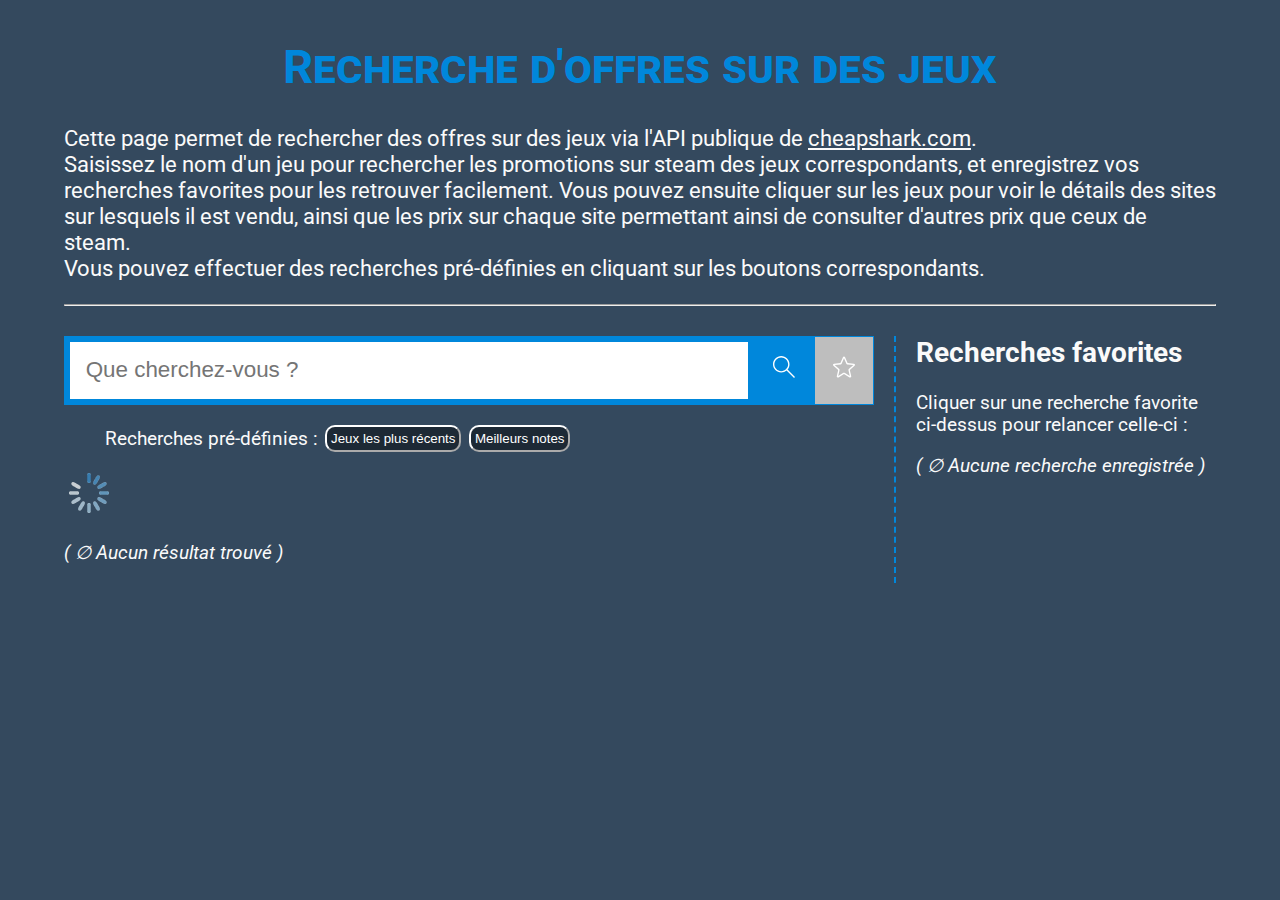
<file: index.html>
<!DOCTYPE html>
<html lang="fr" dir="ltr">
	<head>
		<title>M4103C-Projet-JS - Recherche d'offres sur des jeux</title>
		<meta charset="utf-8">
		<link rel="shortcut icon" type="image/x-icon" href="sale.ico">
		<link rel="stylesheet" href="styles.css">
	</head>
	<body >
		<header>
			<h1>Recherche d'offres sur des jeux</h1>

			<p id="explication">Cette page permet de rechercher des offres sur des jeux via l'API publique de <a href="https://apidocs.cheapshark.com/" target="_blank">cheapshark.com</a>.<br>
			Saisissez le nom d'un jeu pour rechercher les promotions sur steam des jeux correspondants, et enregistrez vos recherches favorites pour les retrouver facilement. Vous pouvez ensuite cliquer sur les jeux
			pour voir le détails des sites sur lesquels il est vendu, ainsi que les prix sur chaque site permettant ainsi de consulter d'autres prix que ceux de steam.<br>
			Vous pouvez effectuer des recherches pré-définies en cliquant sur les boutons correspondants.</p>
		</header>
		<hr>
		<main id="conteneur">
			<!-- Section de recherche (avec résultats) -->
			<section id="section-recherche">
				<div id="bloc-recherche">
					<!-- Champ de recherche -->
					<input type="text" placeholder="Que cherchez-vous ?" />

					<!-- Boutons -->
					<button id="btn-lancer-recherche" type="button"
					class="btn_clicable" title="Lancer la recherche">
						<!-- Icone provenant de flaticon.com -->
						<img src="images/loupe.svg" alt="Loupe pour recherche" width=22 >
					</button>

					<button id="btn-favoris" type="button" disabled
					title="Ajouter la recherche aux favoris">
						<!-- Icone étoile vide => Recherche pas en favoris -->
						<img src="images/etoile-vide.svg" alt="Etoile vide" width=22 >

						<!-- Icone étoile pleine => Recherche en favoris -->
						<!-- <img src="images/etoile-pleine.svg" alt="Etoile pleine" width=22 > -->

						<!-- (Icones provenant de flaticon.com) -->
					</button>
				</div>
				<div class="aide-recherche">
					<p>Recherches pré-définies :</p>
					<button onclick="recherche('','onSale=1&sortBy=Release');">Jeux les plus récents</button>
					<button onclick="recherche('','onSale=1&sortBy=Metacritic');">Meilleurs notes</button>
				</div>
				<!-- Résultats de recherche -->
				<div id="bloc-gif-attente">
					<img id="loading" src='images/attente-ajax.gif' alt="GIF Attente de résultats" width=50 />
				</div>
				<div id="bloc-resultats">
				</div>
			</section>

			<!-- Section de séparation (avec la bordure verte) -->
			<section id="section-separation"></section>

			<!-- Section des recherches favorites -->
			<section id="section-favoris">
				<h2>Recherches favorites</h2>
				<p>Cliquer sur une recherche favorite ci-dessus pour relancer celle-ci :</p>
				<ul id="liste-favoris">
				</ul>
				<div id="noRes"></div>
			</section>

		</main>
	<script src="jeu.js"></script>
	<script src="main.js"></script>
	
	</body>
</html>
</file>
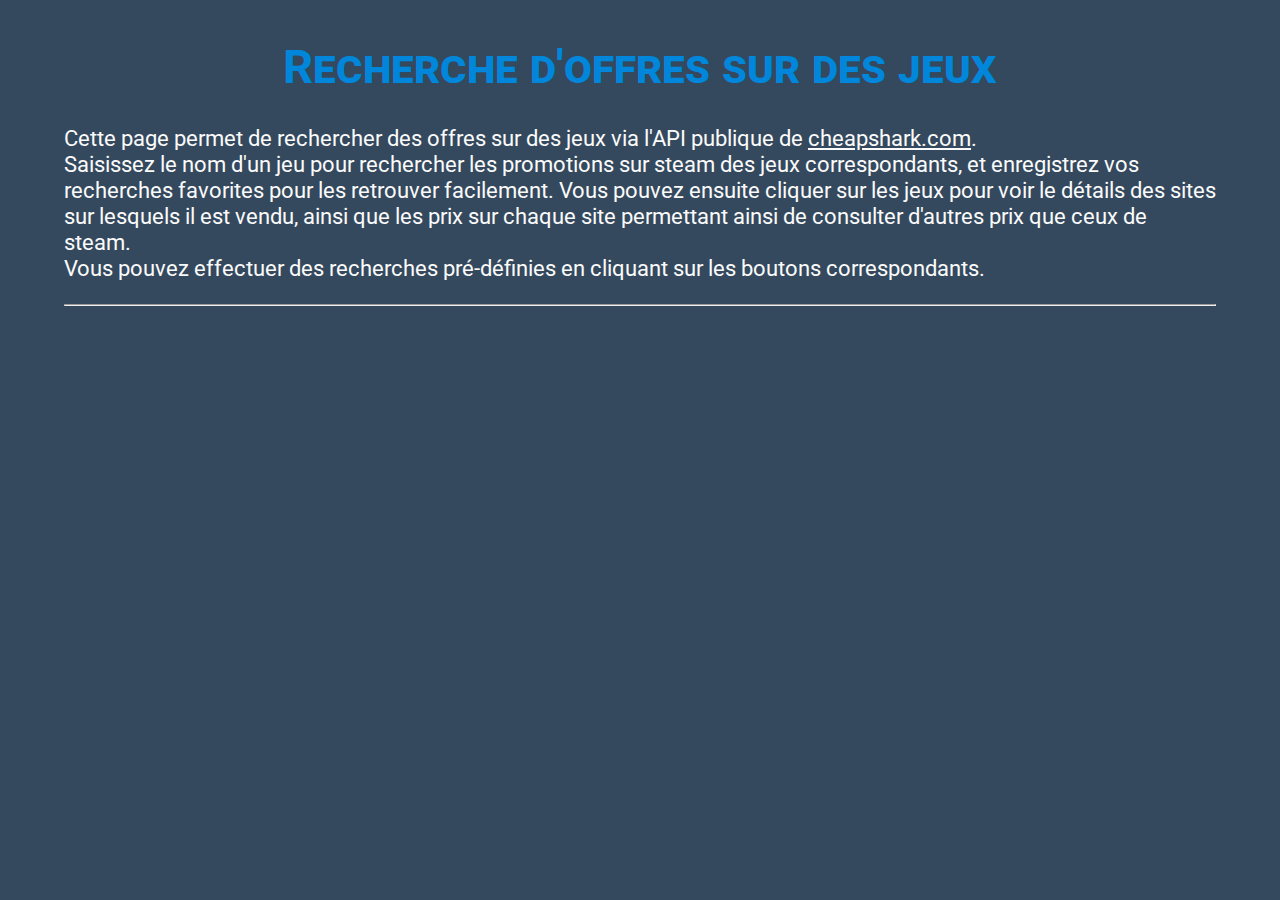
<file: jeu.html>
<!DOCTYPE html>
<html lang="fr" dir="ltr">
	<head>
		<title>M4103C-Projet-JS - Recherche d'offres sur des jeux</title>
		<meta charset="utf-8">
		<link rel="shortcut icon" type="image/x-icon" href="sale.ico">
		<link rel="stylesheet" href="stylesJeu.css">
	</head>
	<body>
		<header>
			<a href="index.html"><h1>Recherche d'offres sur des jeux</h1></a>

			<p id="explication">Cette page permet de rechercher des offres sur des jeux via l'API publique de <a href="https://apidocs.cheapshark.com/" target="_blank">cheapshark.com</a>.<br>
				Saisissez le nom d'un jeu pour rechercher les promotions sur steam des jeux correspondants, et enregistrez vos recherches favorites pour les retrouver facilement. Vous pouvez ensuite cliquer sur les jeux
				pour voir le détails des sites sur lesquels il est vendu, ainsi que les prix sur chaque site permettant ainsi de consulter d'autres prix que ceux de steam.<br>
				Vous pouvez effectuer des recherches pré-définies en cliquant sur les boutons correspondants.</p>
		</header>
		<hr>
		<main id="conteneur">
			<!-- Section de recherche (avec résultats) -->

			<!-- Section de séparation (avec la bordure verte) -->

			<!-- Section des recherches favorites -->
      <script src="jeu.js"></script>
		</main>
	</body>
</html>
</file>
<file: styles.css>
/* Importation de la police Roboto */
@import url(https://fonts.googleapis.com/css?family=Roboto);

/* Définition des principales couleurs */
:root {
	--text-color : #fafafa; /* Texte presque blanc */
	--background: #34495e; /* Fond bleu foncé */
	--main-green: #0087db;
	--active-green: #004a79;
}

* {
	color: var(--text-color) ;
}

body {
	background-color: var(--background);
	font: 14pt Roboto, Arial, sans-serif;
	margin: 0;
	padding: 0;
	width: 90%;
	margin: 40px auto;
}

/* Paragraphes "Aucun résultat..." et "Aucune recherche..." */
p.info-vide {
	font-style: italic;
}

/* Partie En-tête */
h1 {
	/* margin-top: 1em; */
	text-align: center;
	font-variant: small-caps;
	font-size: 2.5em;
	color: var(--main-green);
}

p#explication {
	font-size: 1.2em;
}

/* Conteneur principal */
#conteneur {
	display: flex;
	flex: 1;
	margin: 30px auto;
}

/* Section Recherche (avec résultats) */
#section-recherche {
	margin-top: 0;
	flex: 1 1 auto;
}

#bloc-recherche {
	display: flex;
	margin: 0 auto ;
	min-width: 450px;
	flex-direction: row;
}

#bloc-recherche>input[type=text],
#bloc-recherche>button {
	display: block;
	font-size: 1.2em ;
}

#bloc-recherche>input[type=text] {
	color: #2d2d2d; /* Presque noir */
	flex: 1;
	padding: 0.7em;
	border: 0.3em solid var(--main-green);
}

#bloc-recherche>button {
	padding: 0.8em 0.8em;
	/* Bordure invisible pour que le hover ne bouge pas le bouton */
	border: 1px solid var(--main-green);

	/* Par défaut, les boutons sont en gris
	 (S'ils sont "clicables", ils passent en vert) */
	background-color: #bebebe;
	transition: border 1s;
}

/* Apparences des boutons clicables */
#bloc-recherche>button.btn_clicable {
	background-color: var(--main-green);
}

#bloc-recherche>button:focus {
	/* Pour éviter un affichage disgracieux
		quand le bouton reste en focus */
	outline: 0 !important;
}

#bloc-recherche>button.btn_clicable:hover {
	cursor: pointer;
	border: 1px solid white;
}

#bloc-recherche>button.btn_clicable:active {
	background-color: var(--active-green);
}white */
#bloc-gif-attente {
	display: none;
	margin: 40px;
	text-align: center;
}

#bloc-resultats p.res::before{
	/* Affichage d'une flèche devant chaque résultat
		(Cf. https://unicode-table.com/fr/21E8/ ) */
	content: "\21E8\00A0";
}

/* Section de la barre de séparation */
#section-separation {
	border-left: 2px dashed var(--main-green);
	margin: 0 20px;
}

/* Section des recherches favorites */
#section-favoris {
	flex: 0 0 300px;
	margin-top: 0;
	margin-bottom: 20px;
}

#section-favoris h2 {
	margin-top: 0;
}

#section-favoris p {
	margin-bottom: 8px;
}

#liste-favoris li {
	margin-bottom: 8px;
}

#liste-favoris li span {
	text-decoration: underline;
}

#liste-favoris li span:hover {
	color: var(--main-green);
	cursor: pointer;
}

/* Media-query pour gérer l'affichage sur petit écran */
@media (max-width: 900px) {
	#conteneur {
		flex-direction: column-reverse;
	}

	#section-separation {
		border-top: 2px dashed rgb(26, 188, 156);
		margin: 0 -10px 40px -10px;
	}

	#section-favoris {
		flex: 0;
	}
}

#top-of-res{
	display: flex;
	align-items: center;
}

.aide-recherche{
	display: flex;
	flex-direction: row;
	margin-top: 0.5%;
	align-items: center;
	margin-left: 5%;
}

.aide-recherche>p{
	width: 100;
}

.aide-recherche>button{
	color: white;
	background-color: #1d2935;
	padding: 0.5%;
	border-radius: 10px;
	border-color: white;
	border-width: 2px;
	margin-left: 1%;
}

button:hover{
	cursor: pointer;
}

.res {
	background-color: #1d2935;
	margin-bottom: 2%;
	margin-top: 2%;
	border: 2px solid transparent;
	transition: border 1s;
	border-radius: 10px;
}

.res:hover {
	cursor: pointer;
	border-color:#ffffff;

}

.res > img{
	border-radius: 5px;
	margin-top: 2%;
	margin-left: 2%;
}

.res > p{
	margin-left: 2%;
}

.oldPrice {
	text-decoration: line-through;
}

#liste-favoris li > img{
	margin-left: 6%;
}

#liste-favoris li > img:hover{
	cursor: pointer;
}

.clicOffres{
	font-style: oblique;
	text-decoration: underline;
	color: #04639e;
}

img{
	max-width: 200px;
}
</file>
<file: stylesJeu.css>
/* Importation de la police Roboto */
@import url(https://fonts.googleapis.com/css?family=Roboto);

/* Définition des principales couleurs */
:root {
	--text-color : #fafafa; /* Texte presque blanc */
	--background: #34495e; /* Fond bleu foncé */
	--main-green: #0087db;
	--active-green: #004a79;
}

* {
	color: var(--text-color) ;
}

body {
	background-color: var(--background);
	font: 14pt Roboto, Arial, sans-serif;
	margin: 0;
	padding: 0;
	width: 90%;
	margin: 40px auto;
}

/* Paragraphes "Aucun résultat..." et "Aucune recherche..." */
p.info-vide {
	font-style: italic;
}

/* Partie En-tête */
h1 {
	/* margin-top: 1em; */
	text-align: center;
	font-variant: small-caps;
	font-size: 2.5em;
	color: var(--main-green);
}

p#explication {
	font-size: 1.2em;
}

/* Conteneur principal */
#conteneur {
	display: flex;
	flex-direction: column;
	flex: 1;
	margin: 30px auto;
}

/* Media-query pour gérer l'affichage sur petit écran */
@media (max-width: 900px) {
	#conteneur {
		flex-direction: column-reverse;
	}
}

ul{
  list-style-type: none;
  width: 100%;
}
.magasin{
  margin-top: 3%;
}
.magasin img{
  margin-right: 2%;
}

.magasin a{
  margin-left: 2%;
}

#jeu {
	background-color: #0f1e2b;
	display: flex;
	max-width: 59%;
	justify-content:flex-start;
	align-items: center;
	border-radius: 30px;
}

#jeu img{
	margin: 2% 2% 2% 2%;
	border-radius: 10px;
	object-fit: contain;
}

#jeu p{
	font-size:  150%;
}

#infos_jeu ul li{
	background-color:#1d2935;
	padding: 1% 2% 1% 2%;
	width: 50%;
	border-radius: 10px;
	display: flex;
	justify-content: space-between;
	align-items: center;
}

#infos_jeu ul li div{
	width: 100%;
	padding: 3% 0 3% 0;
}

#infos_jeu ul li a{
	text-decoration: none;
	background-color: #131a22;
	width: 20%;
	padding: 3% 0 3% 0;
	text-align: center;
	border-width: 3px;
	border-style: solid;
	border-color:#314458;
	border-radius: 15px;
	box-shadow: 0;
  transition: box-shadow 1s;
	
}

#infos_jeu ul li a:hover{
	box-shadow: 0 0 1em #283e53;
}

header a{
	text-decoration: none;
}

#explication a{
	text-decoration: underline;
}
</file>
